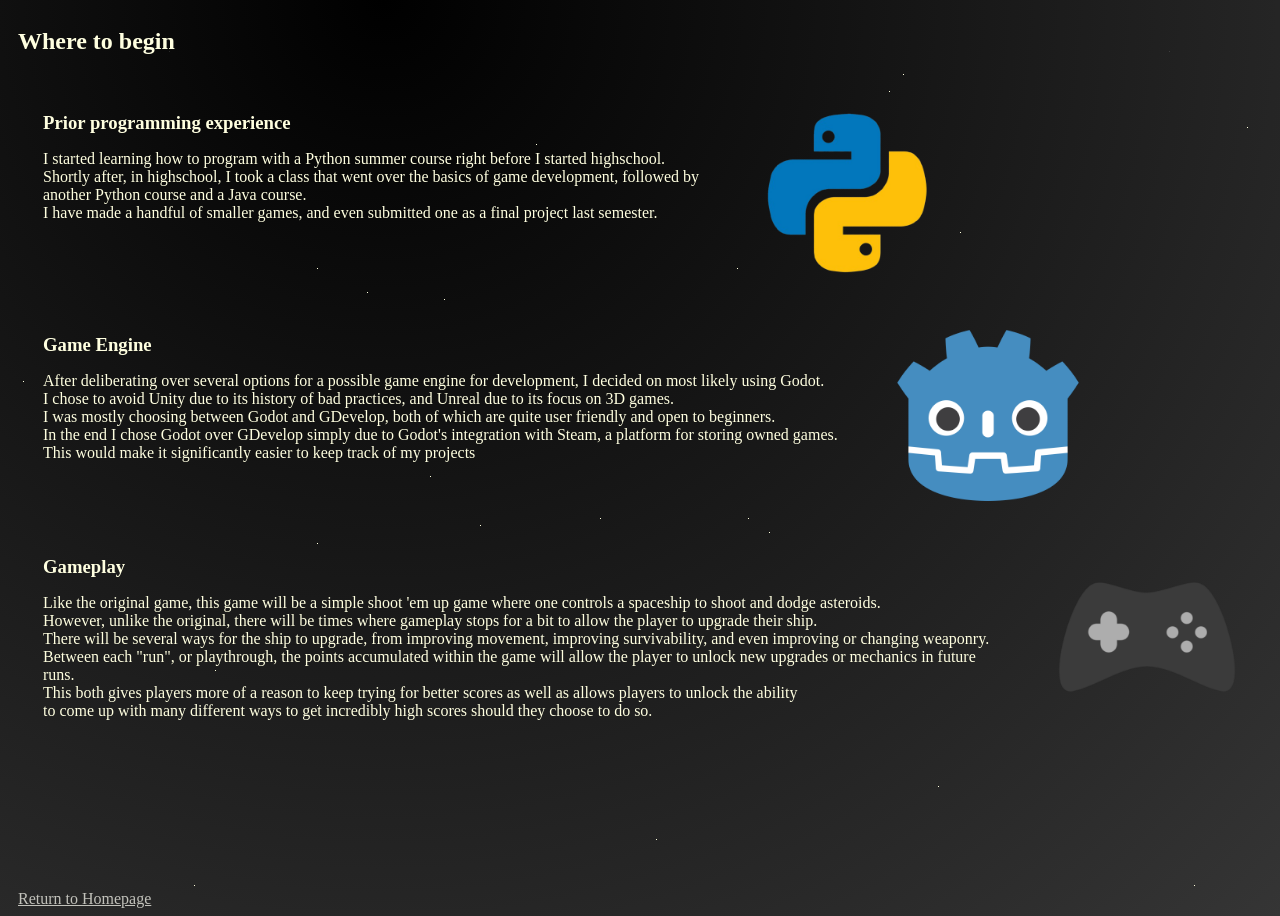
<file: ideas.html>
<!DOCTYPE html>
<html lang="en">

<head>
    <meta charset="UTF-8">
    <meta name="viewport" content="width=device-width, initial-scale=1.0">
    <title>Document</title>
    <link rel="stylesheet" href="style.css">
</head>

<body class="allText">
    <div id="holder">
        <h2>Where to begin</h2>

        <br>
        <div id="outerDiv">
            <div id="innerDiv">
                <h3>Prior programming experience</h3>
                <p>
                    I started learning how to program with a Python summer course
                    <wbr>right before I started highschool.<br>
                    Shortly after, in highschool, I took a class that went over the basics of game development, followed
                    by
                    <br>
                    another Python course and a Java course. <br>I have made a handful of smaller games, and even
                    submitted
                    one
                    as a final project last semester.
                </p>
            </div>
            <div id="innerDiv">
                <img src="python.png" class="nonBorderedImage">
            </div>
        </div>
        <br>
        <div id="outerDiv">
            <div id="innerDiv">
                <h3>Game Engine</h3>
                <p>After deliberating over several options for a possible game engine for development, I decided on most
                    likely
                    using Godot. <br>
                    I chose to avoid Unity due to its history of bad practices, and Unreal due to its focus on 3D games.
                    <br>
                    I was mostly choosing between Godot and GDevelop, both of which are quite user friendly and open to
                    beginners.<br>
                    In the end I chose Godot over GDevelop simply due to Godot's integration with Steam, a platform for
                    storing owned games. <br>
                    This would make it significantly easier to keep track of my projects
                </p>
            </div>
            <div id="innerDiv">
                <img src="godot.png" class="nonBorderedImage">
            </div>
        </div>
        <br>
        <div id="outerDiv">
            <div id="innerDiv">
                <h3>Gameplay</h3>
                <p>Like the original game, this game will be a simple shoot 'em up game where one controls a spaceship
                    to shoot and dodge asteroids.<br>
                    However, unlike the original, there will be times where gameplay stops for a bit to allow the player
                    to upgrade their ship.
                    <br>
                    There will be several ways for the ship to upgrade, from improving movement, improving
                    survivability, and even improving or changing weaponry.<br>
                    Between each "run", or playthrough, the points accumulated within the game will allow the player to
                    unlock new upgrades or mechanics in future runs.<br>
                    This both gives players more of a reason to keep trying for better scores as well as allows players
                    to unlock the ability <br>
                    to come up with many different ways to get incredibly high scores should they choose to do so.
                </p>
            </div>
            <div id="innerDiv">
                <img src="controller.png" class="nonBorderedImage">
            </div>
        </div>
        <footer><a href="index.html">Return to Homepage</a></footer>
    </div>

</body>

</html>
</file>
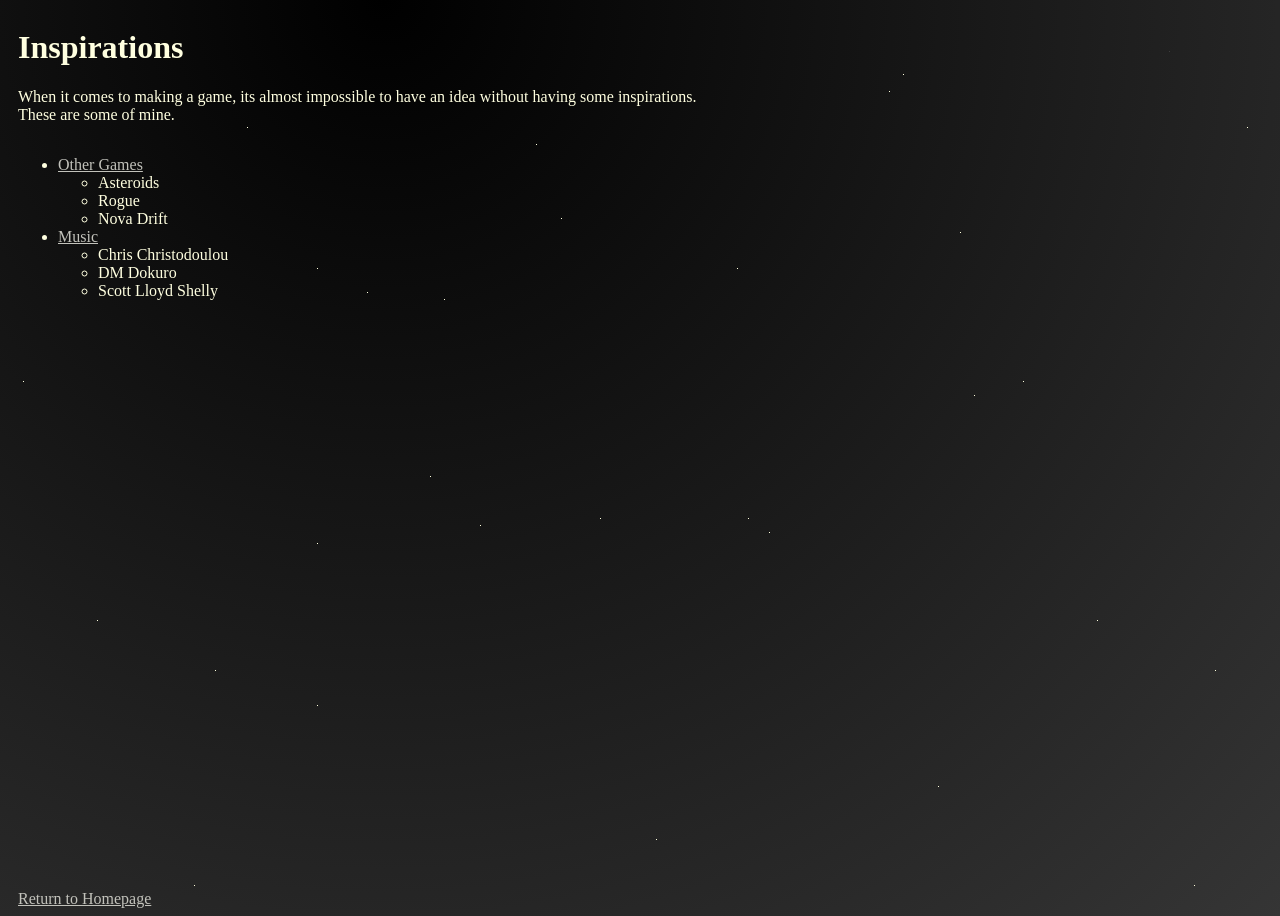
<file: inspirations.html>
<!DOCTYPE html>
<html lang="en">

<head>
    <meta charset="UTF-8">
    <meta name="viewport" content="width=device-width, initial-scale=1.0">
    <title>Programming Aspects</title>
    <link rel="stylesheet" href="style.css">
</head>

<body class="allText">
    <div id="holder">
        <header>
            <h1>Inspirations</h1>
            <p>When it comes to making a game, its almost impossible to have an idea without having some inspirations.
                <br>These are some of mine.
            </p>
        </header>
        <section>
            <ul>
                <li><a href="otherGames.html" title="Games that served as inspiration">Other Games</a></li>
                <ul>
                    <li>Asteroids</li>
                    <li>Rogue</li>
                    <li>Nova Drift</li>
                </ul>
                <li><a href="music.html" title="Music">Music</a></li>
                <ul>
                    <li>Chris Christodoulou</li>
                    <li>DM Dokuro</li>
                    <li>Scott Lloyd Shelly</li>
                </ul>
            </ul>
        </section>


        <footer><a href="index.html">Return to Homepage</a></footer>
    </div>
</body>

</html>
</file>
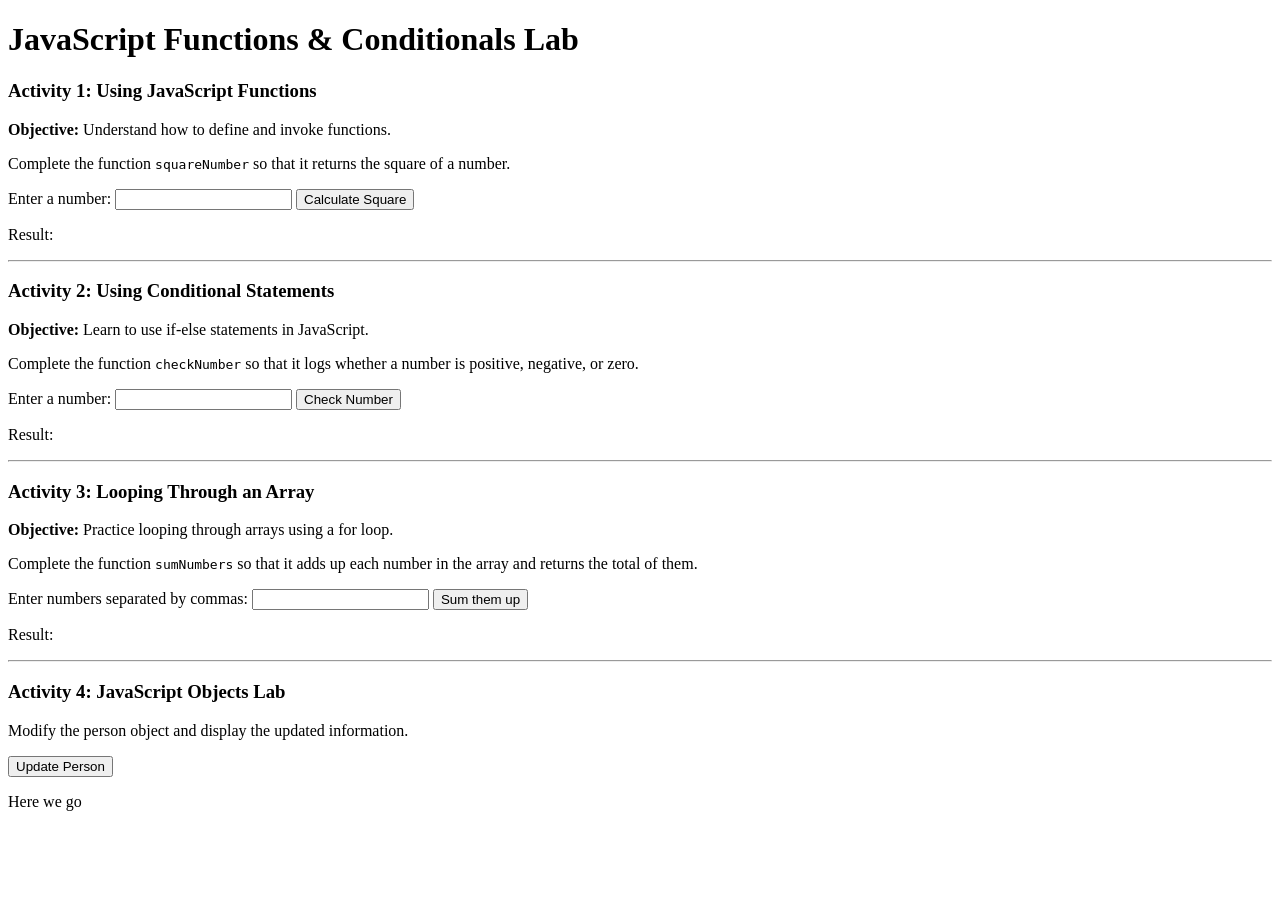
<file: mod8lab.html>
<!DOCTYPE html>
<html>

<head>
    <title>JavaScript Functions & Conditionals & Objects Lab</title>
    <meta charset="UTF-8">
    <meta name="viewport" content="width=device-width, initial-scale=1.0">
    <style>
        .bold {
            font-weight: bold;
        }

        .italic {
            font-style: italic;
        }

        .colored {
            color: blue;
            font-size: 1.2em;
        }
    </style>
</head>

<body>

    <h1>JavaScript Functions & Conditionals Lab</h1>

    <!-- Activity 1: Using JavaScript Functions -->
    <h3>Activity 1: Using JavaScript Functions</h3>
    <p><strong>Objective:</strong> Understand how to define and invoke functions.</p>

    <p>Complete the function <code>squareNumber</code> so that it returns the square of a number.</p>

    <script>
        //TODO implement the function squareNumber which takes a number and returns the square of the number.
        //Your code goes here 
        function squareNumber(n) {
            return (n * n)
        }

        function displaySquare() {
            let input = Number(document.getElementById("squareInput").value);
            let result = "1-Uncomment the line below once you implement the function";
            result = squareNumber(input);
            document.getElementById("squareOutput").innerText = result;
        }
    </script>

    <label for="squareInput">Enter a number:</label>
    <input type="number" id="squareInput">
    <button onclick="displaySquare()">Calculate Square</button>
    <p>Result: <span id="squareOutput"></span></p>
    <hr>

    <!-- Activity 2: Using Conditional Statements -->
    <h3>Activity 2: Using Conditional Statements</h3>
    <p><strong>Objective:</strong> Learn to use if-else statements in JavaScript.</p>

    <p>Complete the function <code>checkNumber</code> so that it logs whether a number is positive, negative, or zero.
    </p>

    <script>
        //TODO: Implement the function checkNumber so that it logs whether a number is positive, negative, or zero.
        //This function take single parameter 
        //Your code goes here 
        function checkNumber(n) {
            if (n < 0) {
                return "The number is negative"
            }
            else if (n > 0) {
                return "The number is positive"
            }
            else {
                return "The number is 0"
            }
        }


        function displayNumberCheck() {
            let input = Number(document.getElementById("numberInput").value);
            let result = "2-Uncomment the line below once you implement the function";
            result = checkNumber(input);
            document.getElementById("numberOutput").innerText = result;
        }
    </script>

    <label for="numberInput">Enter a number:</label>
    <input type="number" id="numberInput">
    <button onclick="displayNumberCheck()">Check Number</button>
    <p>Result: <span id="numberOutput"></span></p>
    <hr>

    <!-- Activity 3: Looping Through an Array -->
    <h3>Activity 3: Looping Through an Array</h3>
    <p><strong>Objective:</strong> Practice looping through arrays using a for loop.</p>

    <p>Complete the function <code>sumNumbers</code> so that it adds up each number in the array and returns the total
        of them.</p>

    <script>
        //TODO Implement the function sumNumbers which accepts array of numbers and it adds up each number in the array and returns the total of them, please use for loop 
        //Your code goes here 
        function sumNumbers(arr) {
            let sum = 0;
            for (let i = 0; i < arr.length; i++) {
                sum += arr[i];
            }
            return sum;
        }

        function displayDoubledNumbers() {
            let input = document.getElementById("arrayInput").value;
            let numberArray = input.split(",").map(Number);
            let result = "3-Uncomment the line below once you implement the function";
            result = sumNumbers(numberArray);
            document.getElementById("arrayOutput").innerText = result;
        }
    </script>

    <label for="arrayInput">Enter numbers separated by commas:</label>
    <input type="text" id="arrayInput">
    <button onclick="displayDoubledNumbers()">Sum them up</button>
    <p>Result: <span id="arrayOutput"></span></p>
    <hr>

    <!-- Activity 4: Changing properties' value in an object  -->
    <h3>Activity 4: JavaScript Objects Lab</h3>

    <p>Modify the person object and display the updated information.</p>

    <script>
        // Preset person object
        const person = {
            firstName: "John",
            lastName: "Doe",
            age: 25,
            eyeColor: "green"
        };

        function updatePerson() {
            // TODO: Modify the object properties
            // Change first name to Alice
            // Change last name Smith
            // Change age to 30 
            // Change eye color to blue
            person.firstName = "Alice";
            person.lastName = "Smith";
            person.age = 30;
            person.eyeColor = "blue";

            // Display updated person details
            document.getElementById("info").innerHTML =
                `<span class="bold">${person.firstName} ${person.lastName}</span> is 
                <span class="italic">${person.age} years old</span> with 
                <span class="colored">${person.eyeColor} eyes</span>.`;
        }
    </script>

    <button onclick="updatePerson()">Update Person</button>
    <p id="info">Here we go</p>



</body>

</html>
</file>
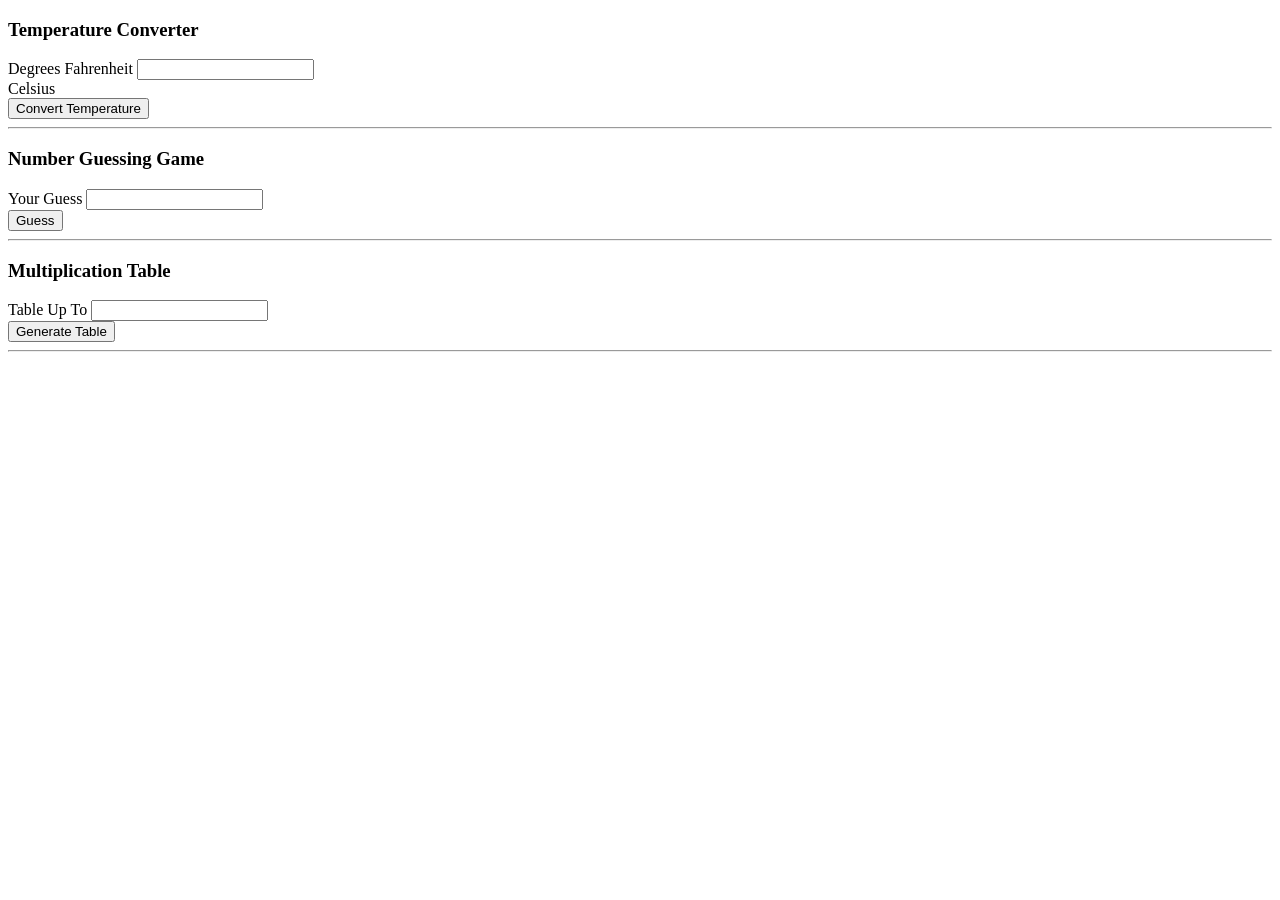
<file: Module-07-Lab.html>
<!DOCTYPE html>
<!-- 
    For this lab you are asked to fill in the missing JavaScript
    code throughout this document as indicated in comments. In each
    problem you only need to ultimately set a predefined variable to
    the right value.
-->
<html>

<head>
    <title>Module-07-Lab</title>
    <meta charset="UTF-8">
    <meta name="viewport" content="width-device-width, initial-scale=1.0">
</head>

<body>
    <!-- Temperature Converter -->

    <script>
        function tempConvert() {
            let fahrenheit = Number(document.getElementById("numDegrees").value);
            if (isNaN(fahrenheit)) {
                window.alert("Not a number!");
                return;
            }
            let celsius = 0;

            // YOU FILL IN HERE
            // Convert fahrenheit into degrees celsius and store it in celsius
            celsius = (fahrenheit - 32) * (5 / 9);

            document.getElementById("celsiusAnswer").innerHTML = celsius + "&nbsp;Degrees";
        }
    </script>

    <h3>Temperature Converter</h3>
    <label for="numDegrees">Degrees Fahrenheit</label>
    <input type="number" id="numDegrees">
    <div><span id="celsiusAnswer"></span> Celsius</div>
    <button onclick="tempConvert()">Convert Temperature</button>
    <hr>

    <!-- Number Guessing Game -->

    <script>
        // Random number between 0 and 99
        let answer = Math.floor(Math.random() * (100));
        function guess() {
            let userGuess = Number(document.getElementById("guessNum").value);
            if (isNaN(userGuess)) {
                window.alert("Not a number!");
                return;
            }
            let report = "Nothing Yet";

            // YOU FILL IN HERE
            // Report back to the user by filling in whether
            // the guess is too high, too low, or correct
            // in the variable report.
            if (userGuess > answer) {
                report = "Too high";
            }
            else if (userGuess < answer) {
                report = "Too low";
            }
            else {
                report = "Correct"
            }

            document.getElementById("guessResponse").innerHTML = report;
        }
    </script>

    <h3>Number Guessing Game</h3>
    <label for="guessNum">Your Guess</label>
    <input type="number" id="guessNum">
    <div><span id="guessResponse"></span></div>
    <button onclick="guess()">Guess</button>
    <hr>



    <!-- Multiplication Table -->

    <script>
        function generateMultiplicationTable() {
            let tableMax = Number(document.getElementById("tableMax").value);
            if (isNaN(tableMax)) {
                window.alert("Not a number!");
                return;
            }

            let tableHTML = "<table>";

            // YOU FILL IN HERE
            // Use an outter loop and an inner loop.
            // add a row by using tableHTML += "<tr>";
            // and a cell using tableHTML += "<td>";
            // remember to also close all of your tags
            for (let r = 1; r <= tableMax; r++) {
                tableHTML += "<tr>"
                for (let c = 1; c <= tableMax; c++) {
                    tableHTML += ("<td>" + c * r + "</td>")
                }
            }

            tableHTML += "</table>";

            document.getElementById("multiplicationTable").innerHTML = tableHTML;
        }
    </script>

    <h3>Multiplication Table</h3>
    <label for="tableMax">Table Up To</label>
    <input type="number" id="tableMax">
    <div id="multiplicationTable"></div>
    <button onclick="generateMultiplicationTable()">Generate Table</button>
    <hr>

</body>

</html>
</file>
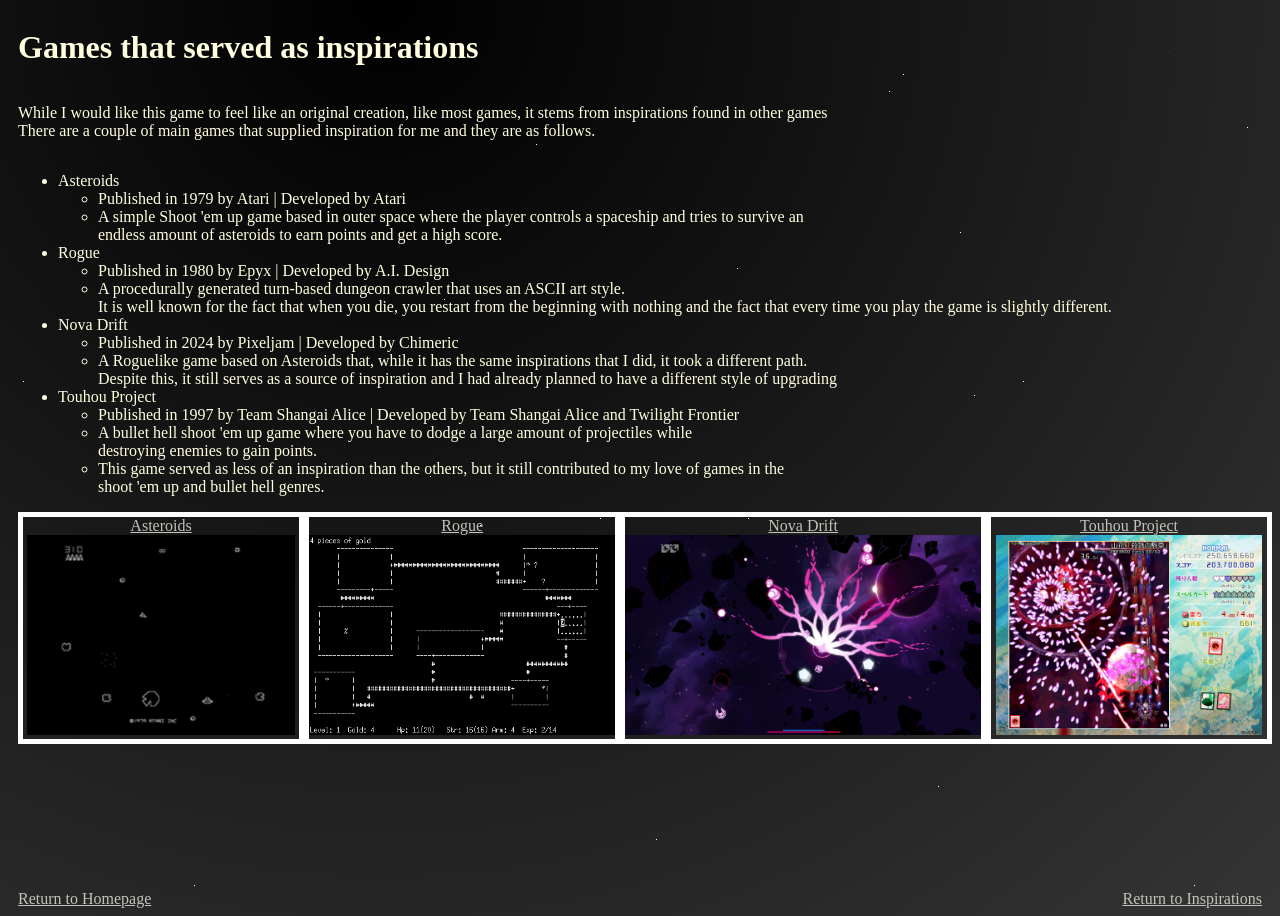
<file: otherGames.html>
<!DOCTYPE html>
<html lang="en">

<head>
    <meta charset="UTF-8">
    <meta name="viewport" content="width=device-width, initial-scale=1.0">
    <title>Document</title>
    <link rel="stylesheet" href="style.css">
</head>

<body class="allText">
    <div id="holder">
        <h1>Games that served as inspirations</h1>
        <p>While I would like this game to feel like an original creation, like most games, it stems from inspirations
            found in other games <br>
            There are a couple of main games that supplied inspiration for me and they are as follows.
        </p>
        <ul>
            <li>Asteroids</li>
            <ul>
                <li>Published in 1979 by Atari | Developed by Atari</li>
                <li>A simple Shoot 'em up game based in outer space where the player controls a spaceship and tries to
                    survive an
                    <br> endless amount of asteroids to earn points and get a high score.
                </li>
            </ul>
            <li>Rogue</li>
            <ul>
                <li>Published in 1980 by Epyx | Developed by A.I. Design</li>
                <li>A procedurally generated turn-based dungeon crawler that uses an ASCII art style.
                    <br>It is well known for the fact that when you die, you restart from the beginning with nothing and
                    the fact that
                    every time you play the game is slightly different.
                </li>
            </ul>
            <li>Nova Drift</li>
            <ul>
                <li>Published in 2024 by Pixeljam | Developed by Chimeric</li>
                <li>
                    A Roguelike game based on Asteroids that, while it has the same inspirations that I did, it took a
                    different path. <br>
                    Despite this, it still serves as a source of inspiration and I had already planned to have a
                    different style of upgrading
                </li>
            </ul>
            <li>Touhou Project</li>
            <ul>
                <li>Published in 1997 by Team Shangai Alice | Developed by Team Shangai Alice and Twilight Frontier</li>
                <li>
                    A bullet hell shoot 'em up game where you have to dodge a large amount of projectiles while <br>
                    destroying enemies to gain points.
                </li>
                <li>
                    This game served as less of an inspiration than the others, but it still contributed to my love of
                    games in the <br>
                    shoot 'em up and bullet hell genres.
                </li>
            </ul>
        </ul>
        <div class="flexbox-container">
            <div class="box-common">
                <th><a href="https://en.wikipedia.org/wiki/Asteroids_(video_game)" target="_blank">Asteroids</a></th>
                <br>
                <td><img src="Asteroids.png" height="200"></td>



            </div>
            <div class="box-common">
                <th><a href="https://en.wikipedia.org/wiki/Rogue_(video_game)" target="_blank">Rogue</a></th>
                <br>
                <td><img src="Rogue.png" height="200"></td>


            </div>
            <div class="box-common">

                <th><a href="https://novadrift.io/" target="_blank">Nova Drift</a></th>
                <br>
                <td><img src="NovaDrift.jpg" height="200"></td>
            </div>
            <div class="box-common">
                <th><a href="https://en.wikipedia.org/wiki/Touhou_Project#PC-98_games" target="_blank">Touhou
                        Project</a></th>
                <br>
                <td><img src="TouHou.jpg" height="200"></td>
            </div>
        </div>



        <footer><a href="index.html">Return to Homepage</a></footer>
        <footer style="position:absolute; right:10px;"><a href="inspirations.html">Return to
                Inspirations</a>
        </footer>
    </div>

</body>

</html>
</file>
<file: style.css>
html {
    background-image: url("testbg.png"), radial-gradient(circle farthest-corner at 30% 0%, black, rgb(53, 53, 53));
    background-repeat: repeat;
    min-height: 100%;
    min-width: 124px;

    width: 100%;
    height: auto;
    background-position: center;
}

.allText {
    color: lightyellow;

    a:link,
    a:visited {
        color: rgb(194, 194, 187);
    }

    padding-left: 10px;
}

.rightAligned {
    text-align: right;
}

table {
    margin-bottom: 20px;
    max-width: 50%;
}

h3 {
    margin-bottom: 0;
}

th,
td {
    padding: 5px;
}

.tableImage {
    text-align: center;
}

#holder {
    display: flex;
    flex-direction: column;
    min-height: 100vh;
    position: relative;
}

.flexbox-container {
    display: flex;
    flex-direction: row;
}

@media (max-width:700px) {
    .flexbox-container {
        display: flex;
        flex-direction: column;
    }
}


.box-common {
    color: aliceblue;
    text-align: center;
    border: 5px solid white;
    flex: 25;
}

footer {
    position: absolute;
    margin-top: auto;
    padding-top: 10px;
    bottom: 0;
}

.borderedImage {
    border: 2px solid lightyellow;
    max-width: 200px;
}

.nonBorderedImage {
    max-width: 200px;
}

#outerDiv {
    display: flex;
    flex-direction: row;
}

#innerDiv {
    padding-left: 25px;
    padding-right: 25px;
}
</file>
